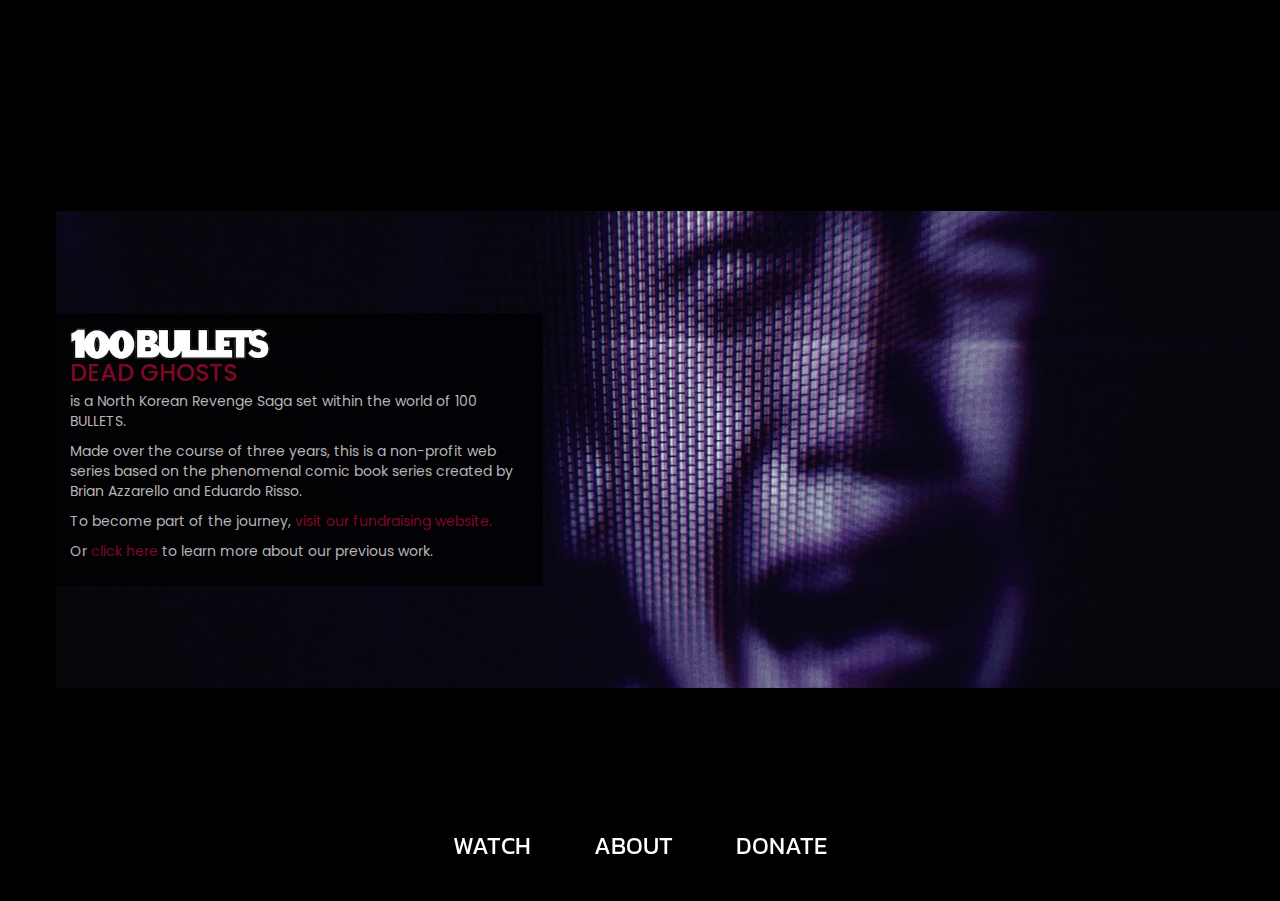
<file: about.html>
<!DOCTYPE html>
<html>

<head>
    <title>100 Bullets - Previous Work</title>
    <meta name="description" content="A new film that is totally awesome">
    <link rel="icon" href="favicon.png" type="image/x-icon" />
    <link rel="stylesheet" href="https://maxcdn.bootstrapcdn.com/bootstrap/3.3.6/css/bootstrap.min.css" />
    <link href='https://fonts.googleapis.com/css?family=Kanit:700|Poppins' rel='stylesheet' type='text/css'>
    <link rel="stylesheet" href="Styles/styles.css" />
</head>

<body class="bg-body">
    <div class="bg about">
        <div class="container">
            <div class="row">
                <div class="col-sm-5 text">
                    <img class="about-title" src="Images/100-bullets.png" alt="100 BULLETS" />
                    <section>
                        <h2 class="link">DEAD GHOSTS</h2>
                        <p>
                            is a North Korean Revenge Saga set within the world of 100 BULLETS.
                        </p>
                        <p>
                            Made over the course of three years, this is a non-profit web series based on the phenomenal comic book series created by Brian Azzarello and Eduardo Risso.
                        </p>
                        <p>
                            To become part of the journey, <a class="link" href="fundraising site">visit our fundraising website.
                </a>
                        </p>
                        <p>
                            Or <a class="link" href="previous-work">click here</a> to learn more about our previous work.
                        </p>
                    </section>
                </div>
            </div>
        </div>
    </div>
    <nav>
        <ul>
            <li class="menu-item">
                <a class="menu-link trailer-button" href="https://player.vimeo.com/video/153248396">Watch</a>
            </li>
            <li class="menu-item">
                <a class="menu-link" href="about">About</a>
            </li>
            <li class="menu-item">
                <a class="menu-link" href="donate url">Donate</a>
            </li>
        </ul>
    </nav>
    <div class="trailer-overlay" style="display: none;">
        <iframe class="video trailer" src="https://player.vimeo.com/video/153248396" frameborder="0" webkitallowfullscreen mozallowfullscreen allowfullscreen></iframe>
    </div>
    <script type="text/javascript" src="https://code.jquery.com/jquery-2.2.0.min.js"></script>
    <script type="text/javascript" src="https://maxcdn.bootstrapcdn.com/bootstrap/3.3.6/js/bootstrap.min.js"></script>
    <script type="text/javascript" src="Scripts/blackbars.js"></script>
    <script src="https://f.vimeocdn.com/js/froogaloop2.min.js"></script>
    <script type="text/javascript" src="Scripts/trailer.js"></script>
</body>

</html>
</file>
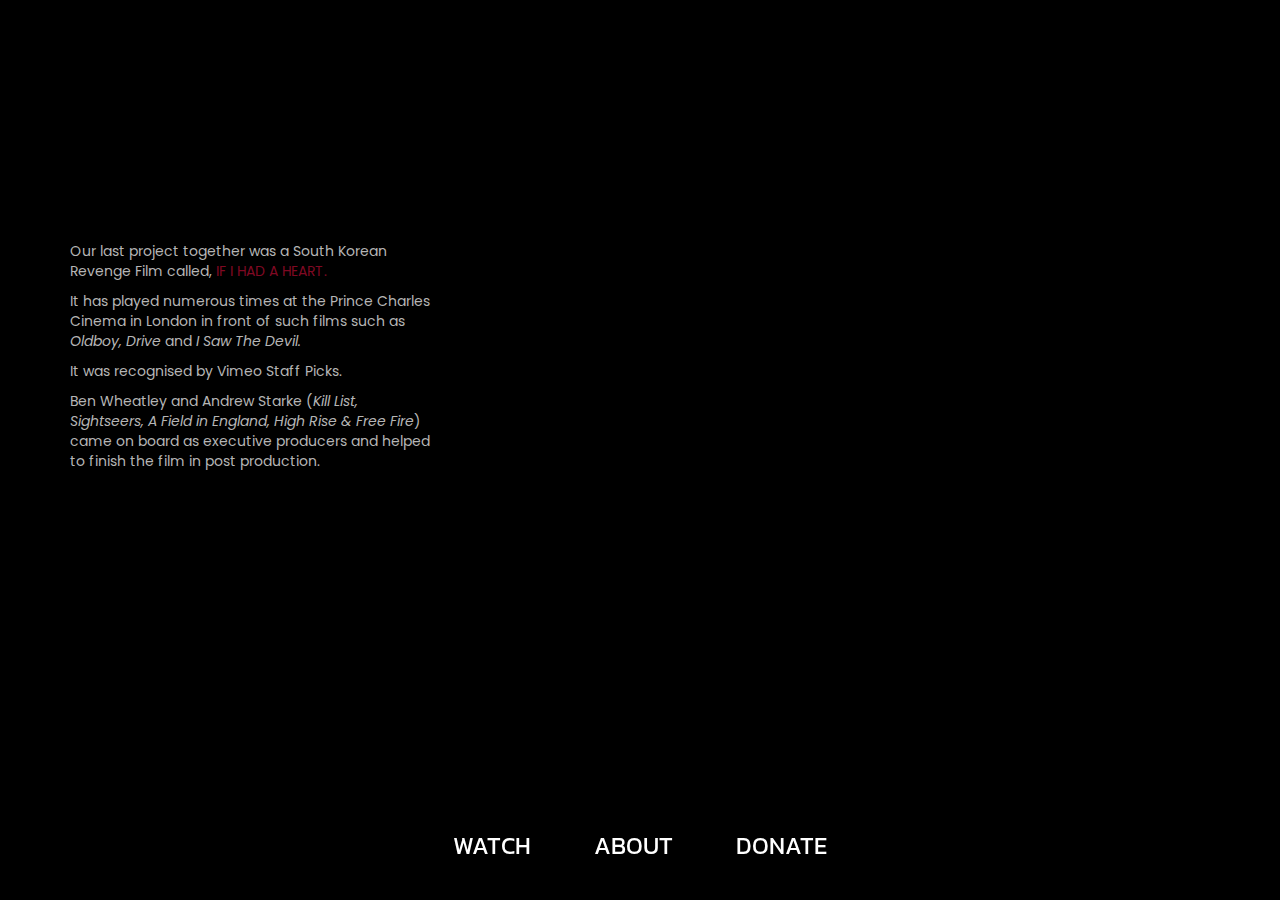
<file: previous-work.html>
<!DOCTYPE html>
<html>

<head>
    <title>100 Bullets - About</title>
    <meta name="description" content="A new film that is totally awesome">
    <link rel="icon" href="favicon.png" type="image/x-icon" />
    <link rel="stylesheet" href="https://maxcdn.bootstrapcdn.com/bootstrap/3.3.6/css/bootstrap.min.css" />
    <link href='https://fonts.googleapis.com/css?family=Kanit:700|Poppins' rel='stylesheet' type='text/css'>
    <link rel="stylesheet" href="Styles/styles.css" />
</head>

<body class="bg-body">
    <div class="container">
        <div class="row">
            <div class="col-sm-4">
                <section class="previous-text">
                    <p>
                        Our last project together was a South Korean Revenge Film called, <span class="link">IF I HAD A HEART.</span>
                    </p>
                    <p>
                        It has played numerous times at the Prince Charles Cinema in London in front of such films such as <em>Oldboy, Drive</em> and <em>I Saw The Devil.</em>
                    </p>
                    <p>It was recognised by Vimeo Staff Picks.</p>
                    <p>
                        Ben Wheatley and Andrew Starke (<em>Kill List, Sightseers, A Field in England, High Rise &amp; Free Fire</em>) came on board as executive producers and helped to finish the film in post production.
                    </p>
                </section>
            </div>
            <div class="col-sm-8">
                <iframe class="video previous" src="https://player.vimeo.com/video/83347206" frameborder="0" webkitallowfullscreen mozallowfullscreen allowfullscreen></iframe>
            </div>
        </div>
    </div>
    <nav>
        <ul>
            <li class="menu-item">
                <a class="menu-link trailer-button" href="https://player.vimeo.com/video/153248396">Watch</a>
            </li>
            <li class="menu-item">
                <a class="menu-link" href="about">About</a>
            </li>
            <li class="menu-item">
                <a class="menu-link" href="donate url">Donate</a>
            </li>
        </ul>
    </nav>
    <div class="trailer-overlay" style="display: none;">
        <iframe class="video trailer" src="https://player.vimeo.com/video/153248396" frameborder="0" webkitallowfullscreen mozallowfullscreen allowfullscreen></iframe>
    </div>
    <script type="text/javascript" src="https://code.jquery.com/jquery-2.2.0.min.js"></script>
    <script type="text/javascript" src="https://maxcdn.bootstrapcdn.com/bootstrap/3.3.6/js/bootstrap.min.js"></script>
    <script type="text/javascript" src="Scripts/blackbars.js"></script>
    <script src="https://f.vimeocdn.com/js/froogaloop2.min.js"></script>
    <script type="text/javascript" src="Scripts/trailer.js"></script>
</body>
</file>
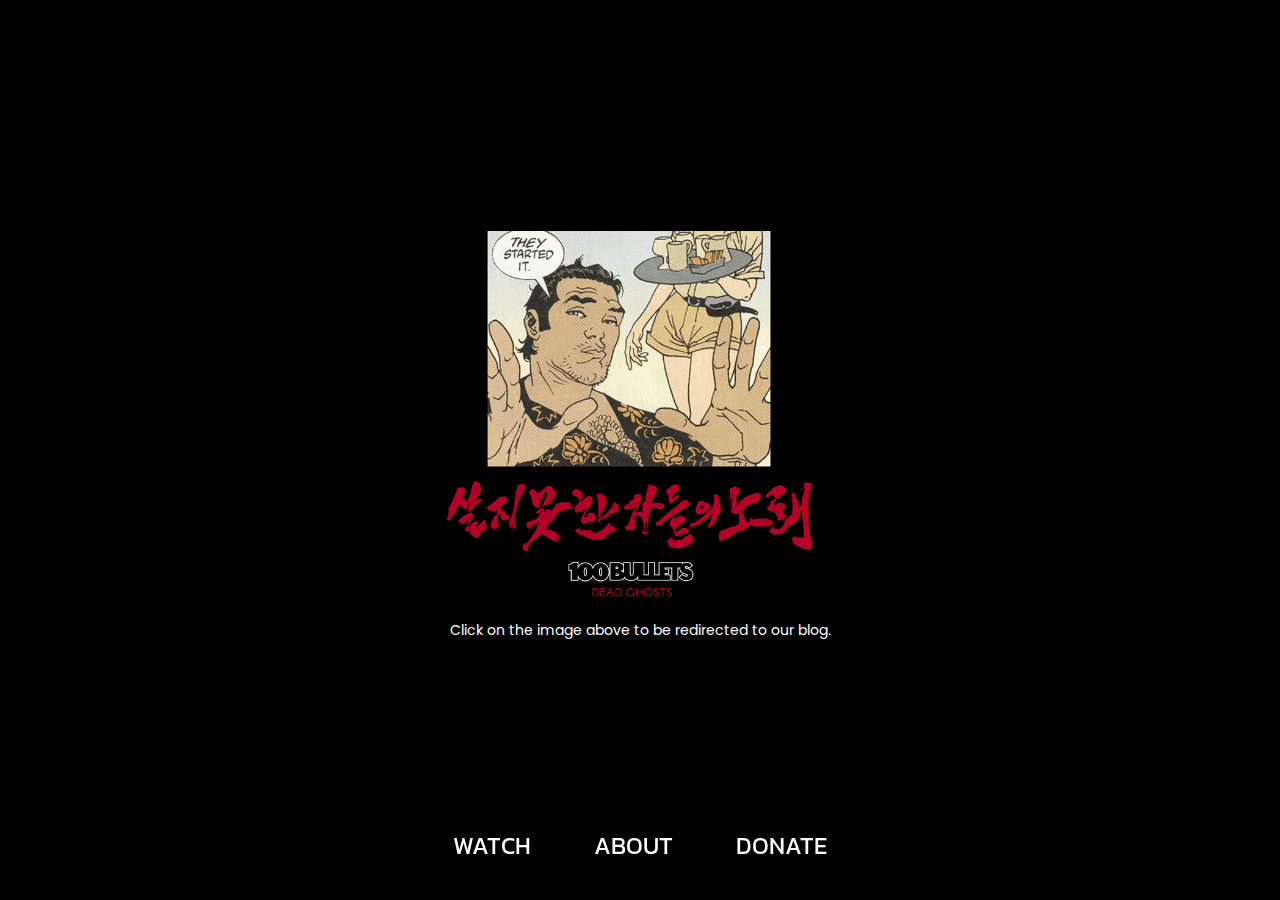
<file: updates.html>
<!DOCTYPE html>
<html>

<head>
    <title>100 Bullets - Updates</title>
    <meta name="description" content="A new film that is totally awesome">
    <link rel="icon" href="favicon.png" type="image/x-icon" />
    <link rel="stylesheet" href="https://maxcdn.bootstrapcdn.com/bootstrap/3.3.6/css/bootstrap.min.css" />
    <link href='https://fonts.googleapis.com/css?family=Kanit:700|Poppins' rel='stylesheet' type='text/css'>
    <link rel="stylesheet" href="Styles/styles.css" />
</head>

<body>
    <a href="http://simplepicturesltd.blogspot.co.uk/?m=1">
        <img class="poster" src="Images/updates-min.png" alt="Click here to be redirected to our blog" />
    </a>
    <p class="info">Click on the image above to be redirected to our blog.</p>
    <nav>
        <ul>
            <li class="menu-item">
                <a class="menu-link trailer-button" href="https://player.vimeo.com/video/153248396">Watch</a>
            </li>
            <li class="menu-item">
                <a class="menu-link" href="about">About</a>
            </li>
            <li class="menu-item">
                <a class="menu-link" href="donate url">Donate</a>
            </li>
        </ul>
    </nav>
    <div class="trailer-overlay" style="display: none;">
        <iframe class="video trailer" src="https://player.vimeo.com/video/153248396" frameborder="0" webkitallowfullscreen mozallowfullscreen allowfullscreen></iframe>
    </div>
    <script type="text/javascript" src="https://code.jquery.com/jquery-2.2.0.min.js"></script>
    <script type="text/javascript" src="https://maxcdn.bootstrapcdn.com/bootstrap/3.3.6/js/bootstrap.min.js"></script>
    <script type="text/javascript" src="Scripts/blackbars.js"></script>
    <script src="https://f.vimeocdn.com/js/froogaloop2.min.js"></script>
    <script type="text/javascript" src="Scripts/trailer.js"></script>
</body>

</html>
</file>
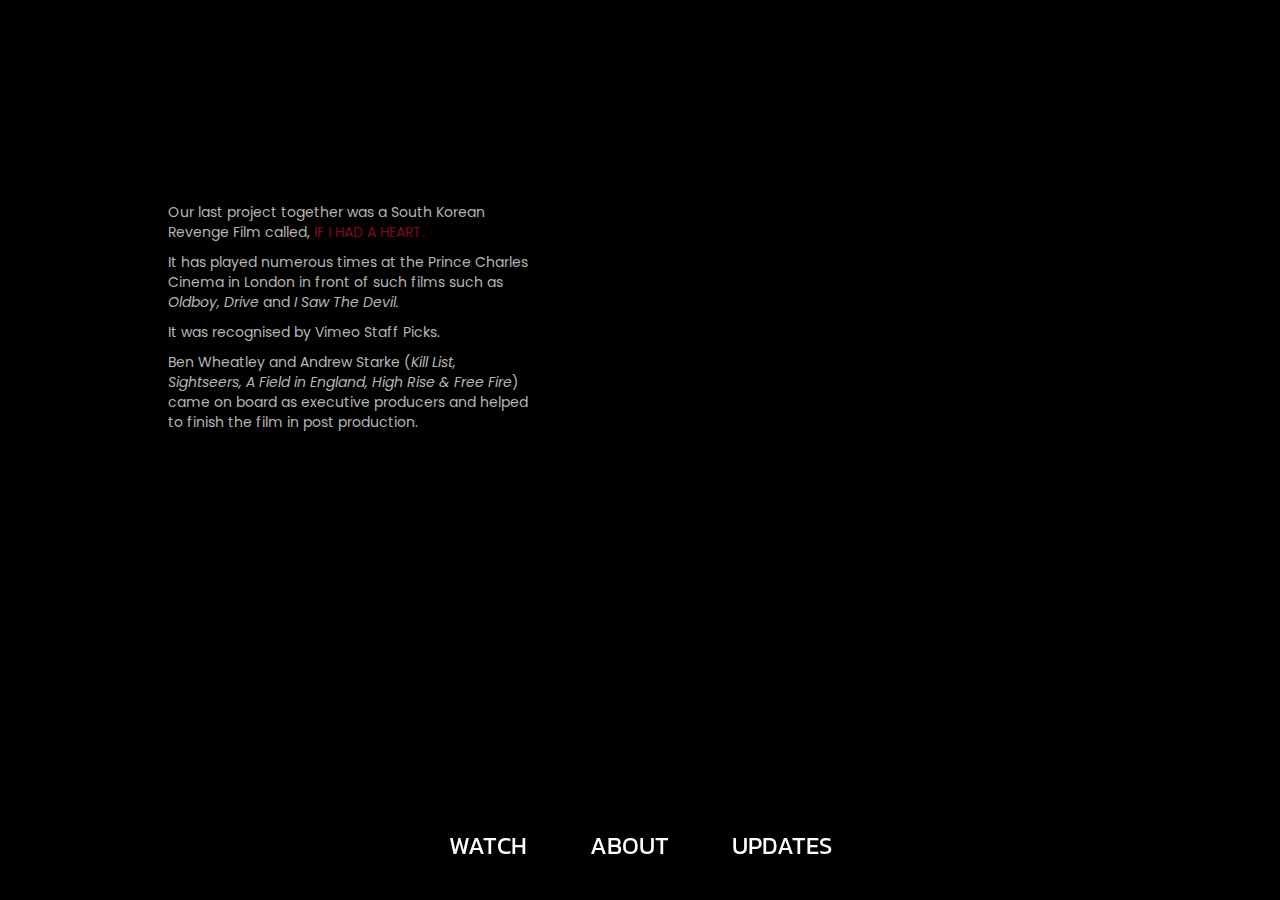
<file: about/previous-work.html>
<!DOCTYPE html>
<html>
    <head>
        <title>100 Bullets - About</title>
        <meta name="description" content="A new film that is totally awesome">
        <link rel="stylesheet" href="https://maxcdn.bootstrapcdn.com/bootstrap/3.3.6/css/bootstrap.min.css" />
        <link href='https://fonts.googleapis.com/css?family=Kanit:700|Poppins' rel='stylesheet' type='text/css'>
        <link rel="stylesheet" href="../Styles/styles.css" />
    </head>
    <body class="bg-body">
        <div class="bg previous">
            <div class="container">
                <div class="row">
                    <div class="col-sm-4 col-sm-offset-1">
                        <section>
            <p>
                Our last project together was a South Korean Revenge Film called, <span class="link">IF I HAD A HEART.</span>
            </p>
            <p>
                It has played numerous times at the Prince Charles Cinema in London in front of such films such as <em>Oldboy, Drive</em> and <em>I Saw The Devil.</em>
            </p>
            <p>It was recognised by Vimeo Staff Picks.</p>
            <p>
                Ben Wheatley and Andrew Starke (<em>Kill List, Sightseers, A Field in England, High Rise &amp; Free Fire</em>) came on board as executive producers and helped to finish the film in post production.
            </p>
        </section>
                    </div>
                </div>
            </div>
        </div>
        <nav>
            <ul>
                <li class="menu-item">
                    <a class="menu-link trailer-button" href="https://player.vimeo.com/video/153248396">Watch</a>
                </li>
                <li class="menu-item">
                    <a class="menu-link" href="../about">About</a>
                </li>
                <li class="menu-item">
                    <a class="menu-link" href="../updates">Updates</a>
                </li>
            </ul>
        </nav>
        <div class="trailer-overlay hidden">
            <iframe class="trailer" src="https://player.vimeo.com/video/153248396" width="500" height="281" frameborder="0" webkitallowfullscreen mozallowfullscreen allowfullscreen></iframe>
        </div>
        <script type="text/javascript" src="https://code.jquery.com/jquery-2.2.0.min.js"></script>
        <script type="text/javascript" src="https://maxcdn.bootstrapcdn.com/bootstrap/3.3.6/js/bootstrap.min.js"></script>
        <script type="text/javascript" src="../Scripts/trailer.js"></script>
    </body>
</html>
</file>
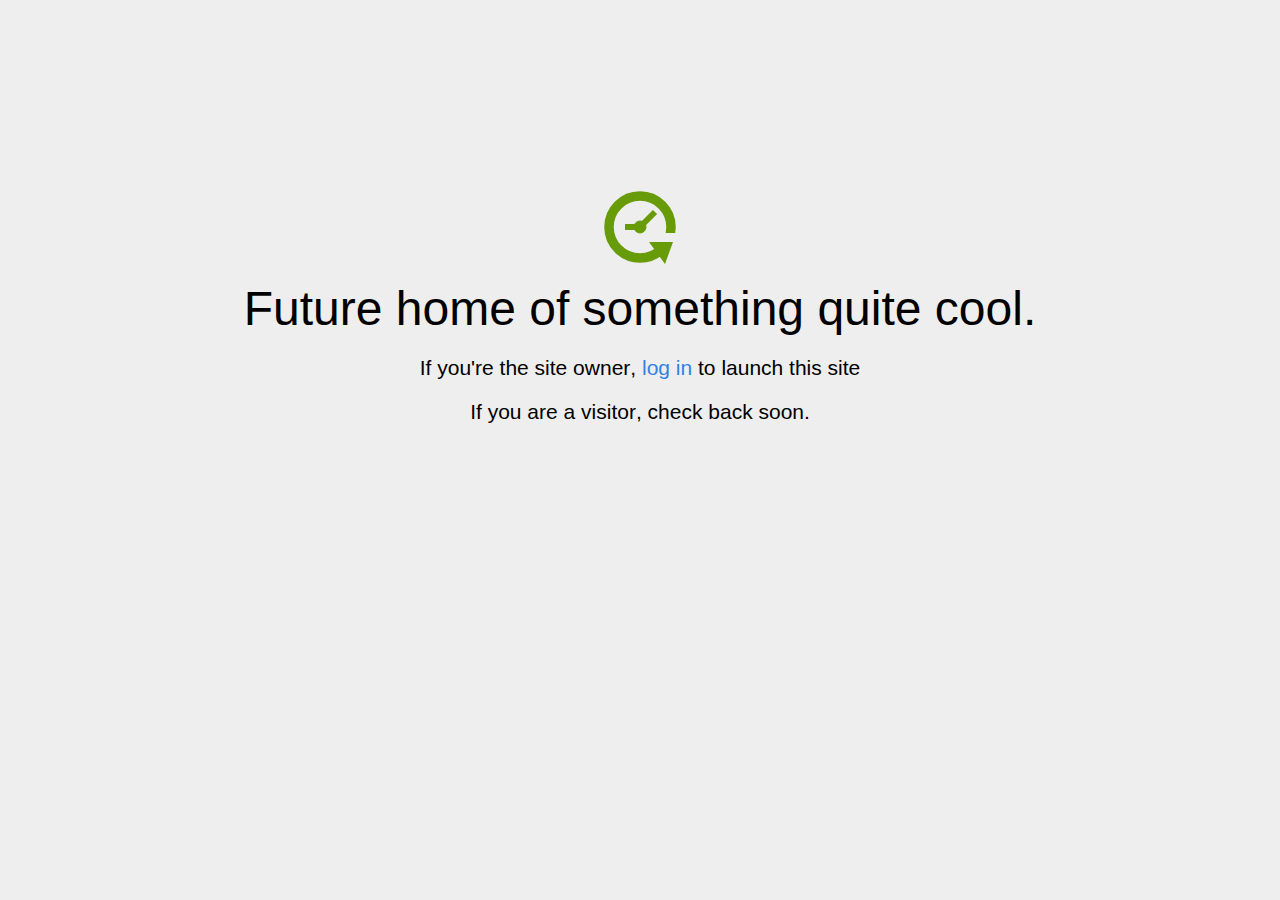
<file: existing/home.html>
<!DOCTYPE html>
<html>
<head>
<title>Coming Soon</title>
<meta http-equiv="content-type" content="text/html; charset=utf-8" >
<meta name="viewport" content="width=device-width, initial-scale=1.0">
<style type="text/css">
body {
  /*background: linear-gradient(90deg, white, gray);*/
  background-color: #eee;
}

body, h1, p {
  font-family: "Helvetica Neue", "Segoe UI", Segoe, Helvetica, Arial, "Lucida Grande", sans-serif;
  font-weight: normal;
  margin: 0;
  padding: 0;
  text-align: center;
}

.container {
  margin-left:  auto;
  margin-right:  auto;
  margin-top: 177px;
  max-width: 1170px;
  padding-right: 15px;
  padding-left: 15px;
}

.row:before, .row:after {
  display: table;
  content: " ";
}

h1 {
  font-size: 48px;
  font-weight: 300;
  margin: 0 0 20px 0;
}

.lead {
  font-size: 21px;
  font-weight: 200;
  margin-bottom: 20px;
}

p {
  margin: 0 0 10px;
}

a {
  color: #3282e6;
  text-decoration: none;
}
</style>
</head>

<body>
<div class="container text-center" id="error">

  <svg height="100" width="100">
    <circle cx="50" cy="50" r="31" stroke="#679b08" stroke-width="9.5" fill="none" />
    <circle cx="50" cy="50" r="6" stroke="#679b08" stroke-width="1" fill="#679b08" />
    <line x1="50" y1="50" x2="35" y2="50" style="stroke:#679b08;stroke-width:6" />
    <line x1="65" y1="35" x2="50" y2="50" style="stroke:#679b08;stroke-width:6" />
    <path d="M59 65 L83 65 L75 87 Z" fill="#679b08" />
    <rect width="20" height="9" x="70" y="56" style="fill:#eee;stroke-width:0;" />
  </svg>
  <div class="row">
    <div class="col-md-12">
      <div class="main-icon text-success"><span class="uxicon uxicon-clock-refresh"></span></div>
      <h1>Future home of something quite cool.</h1>
      <p class="lead">If you're the <strong>site owner</strong>, <a href="/cpanel">log in</a> to launch this site</p>
      <p class="lead">If you are a <strong>visitor</strong>, check back soon.</p>
    </div>
  </div>

</div>

</body>
</html>
</file>
<file: Styles/styles.css>
body {
    background: black;
    color: rgb(181, 181, 181);
    font-family: 'Poppins', sans-serif;
}

nav {
    font-family: 'Kanit', sans-serif;
    line-height: 100px;
    position: fixed;
    bottom: 0;
    width: 100%;
}

nav ul {
    list-style: none;
    padding: 0;
    text-align: center;
    margin-bottom: 0;
}

.menu-item {
    display: inline;
}

.menu-link {
    color: white;
    text-transform: uppercase;
    font-size: 24px;
    margin-left: 30px;
    margin-right: 30px;
}

.menu-link:hover,
.menu-link:focus {
    color: white;
}

.poster {
    width: 36%;
    max-width: 500px;
    margin: auto;
    display: block;
    position: relative;
    right: 11px;
}

body {
    padding-top: 100px;
    padding-bottom: 100px;
}

body.home {
    padding-top: 30px;
    padding-bottom: 0;
}

.bg {
    padding-top: 8%;
    padding-bottom: 8%;
    background-size: contain;
    background-repeat: no-repeat;
    background-position: center right;
}

.text {
    padding: 15px;
    background: rgba(0, 0, 0, 0.7);
}

.about {
    background-image: url('../Images/about-bg-min.png');
}


/*.previous {
    background-image: url('/Images/previous-bg-min.png');
    background-position: right;
    background-position: right 20% top;
    background-size: contain;
}*/

.about-title {
    width: 200px;
}

.link {
    color: rgb(127, 9, 35);
}

.link:hover,
.link:focus {
    color: rgb(127, 9, 35);
}

h2.link {
    margin-top: 0;
    margin-bottom: 5px;
    font-size: 24px;
}

.info {
    text-align: center;
    color: white;
}

.trailer-overlay {
    background: rgba(0, 0, 0, 0.4);
    position: absolute;
    left: 0;
    top: 0;
    width: 100%;
    height: 100%;
    text-align: center;
}

.video {
    background: black;
    padding: 15px;
    position: relative;
    width: 80%;
    height: 500px;
    max-height: 100%;
}

.video.previous {
    width: 100%;
    height: 420px;
}

.previous-text {
    margin-top: 13px;
}
</file>
